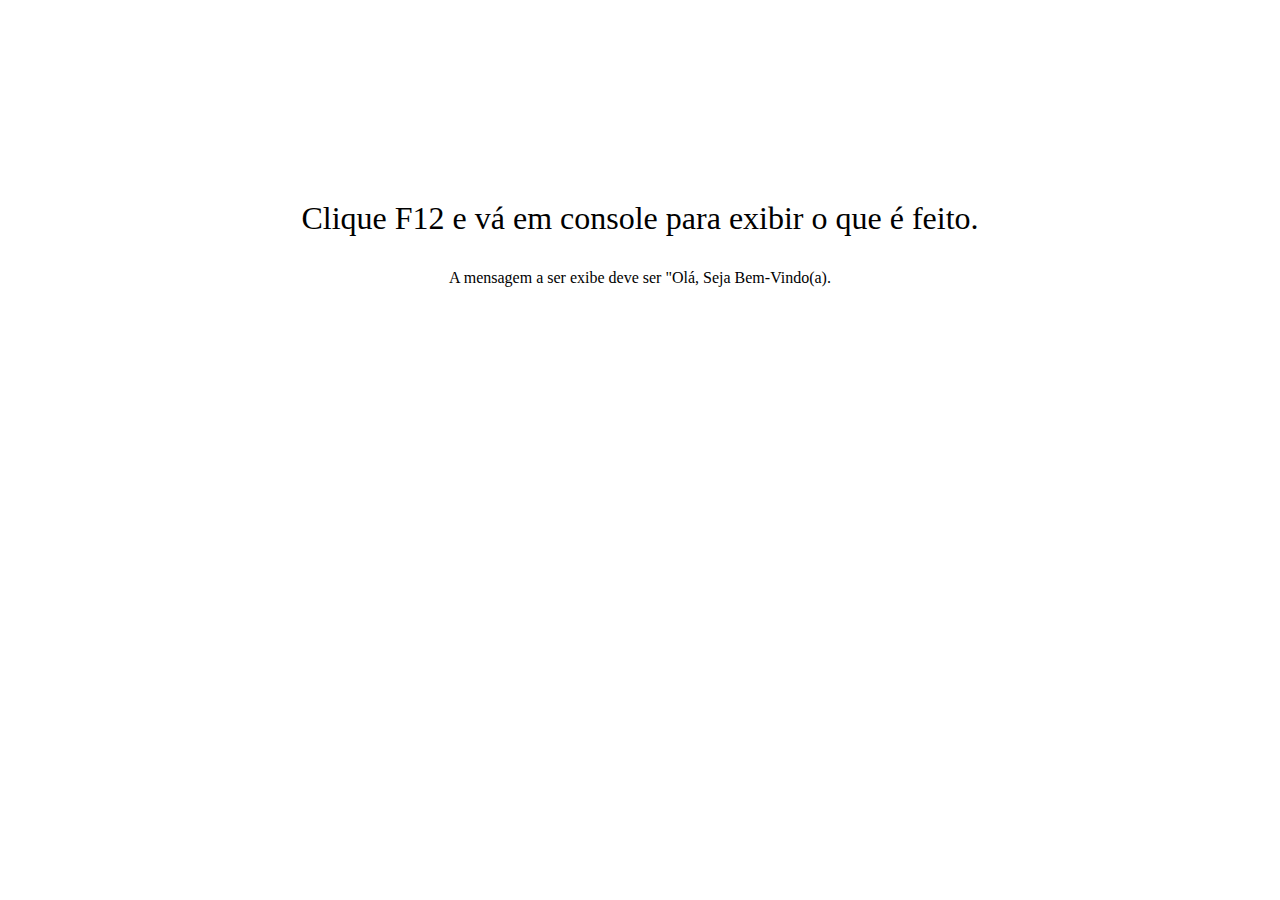
<file: concatenacao/index.html>
<!DOCTYPE html>
<html lang="pt-br">

<head>
    <meta charset="UTF-8">
    <meta name="viewport" content="width=device-width, initial-scale=1.0">
    <title>Teste de console strings</title>
</head>
<style>
    body {
        margin-top: 200px;
        text-align: center;
    }
</style>

<body>
    <p style="font-size: xx-large;">Clique F12 e vá em console para exibir o que é feito.</p>
    <P>A mensagem a ser exibe deve ser "Olá, Seja Bem-Vindo(a).</P>
    <script src="exemplos.js"></script>
</body>

</html>
</file>
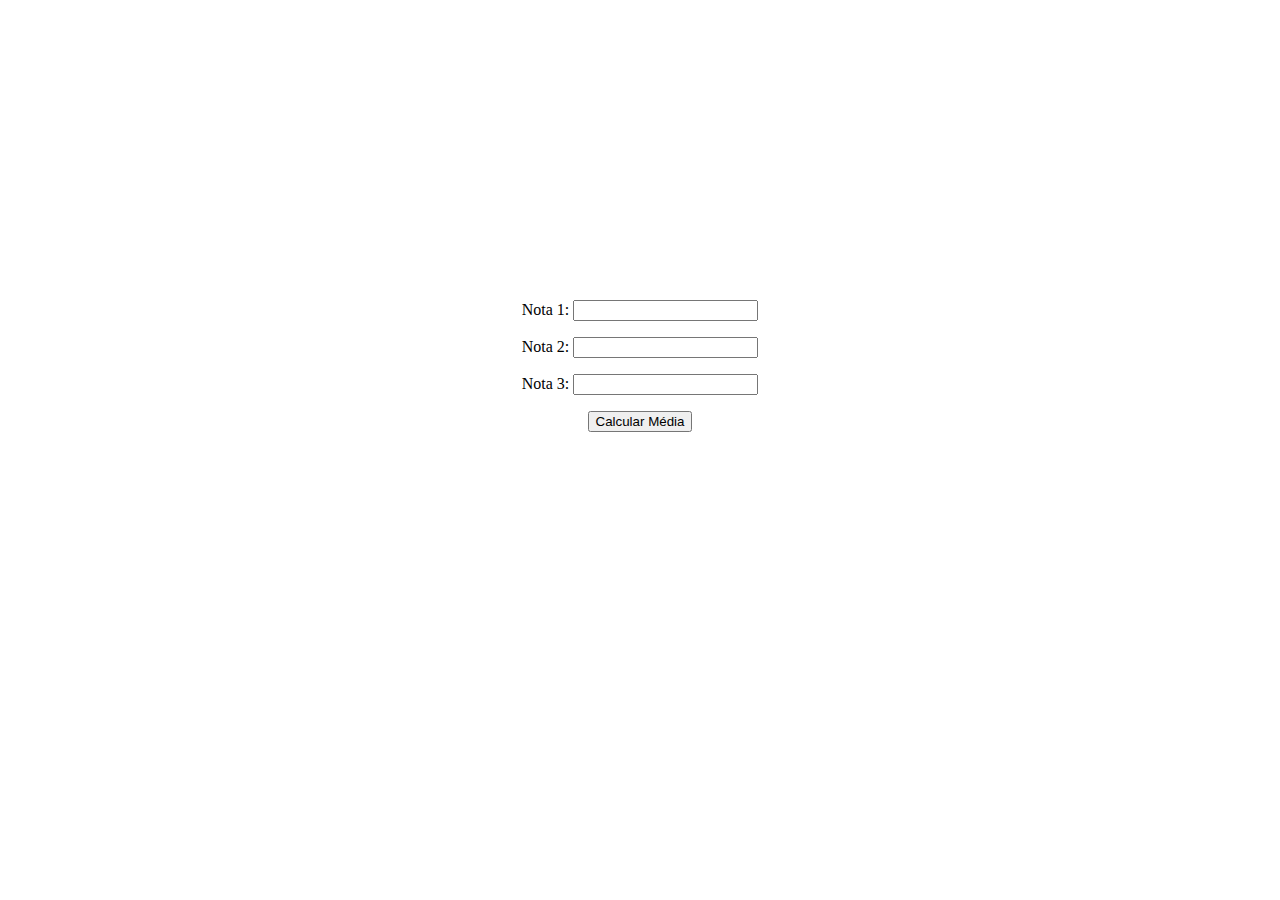
<file: condições/index.html>
<!DOCTYPE html>
<html lang="pt-br">
<head>
    <meta charset="UTF-8">
    <meta name="viewport" content="width=device-width, initial-scale=1.0">
    <title>Média</title>
    <style>
        body{
            text-align: center;
            margin-top: 300px;
        }
    </style>
</head>
<body>
    <p>Nota 1: <input type="number" id="nota1"></p>
    <p>Nota 2: <input type="number" id="nota2"></p>
    <p>Nota 3: <input type="number" id="nota3"></p>
    <button onclick="calcularMedia()">Calcular Média</button>

    <p id="resultado"></p>

    <script src="funcao_media.js"></script>
</body>
</html>
</file>
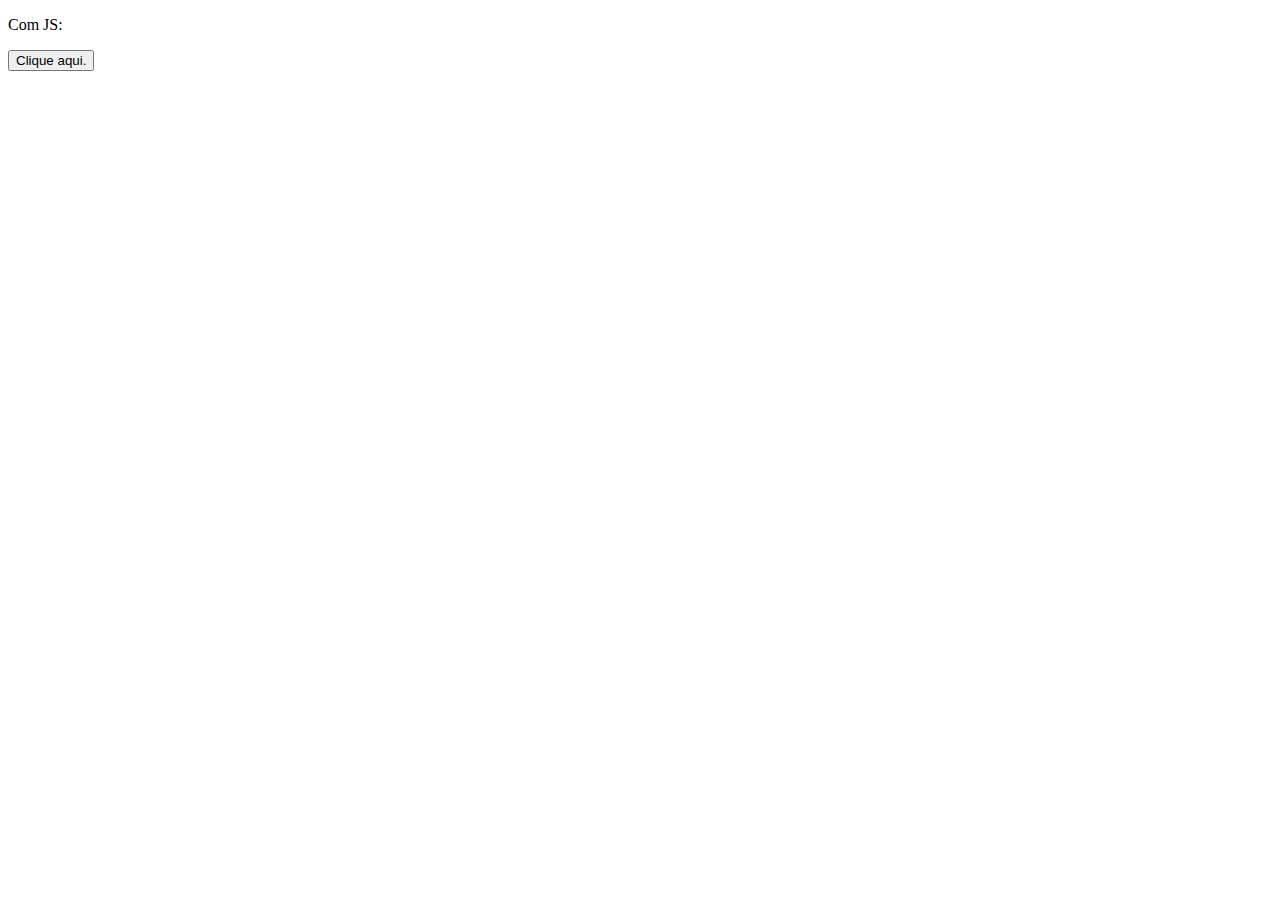
<file: eventos/index.html>
<!DOCTYPE html>
<html lang="pt-br">

<head>
    <meta charset="UTF-8">
    <meta name="viewport" content="width=device-width, initial-scale=1.0">
    <title>Eventos</title>
</head>

<body>
    <!-- <p>Sem JS:</p>
    <button id="meuBotao" onclick="botaoClicado()">Clique aqui.</button><br> -->

    <p>Com JS:</p>
    <button id="meuBotao">Clique aqui.</button>

    <script src="eventos.js"></script>
</body>

</html>
</file>
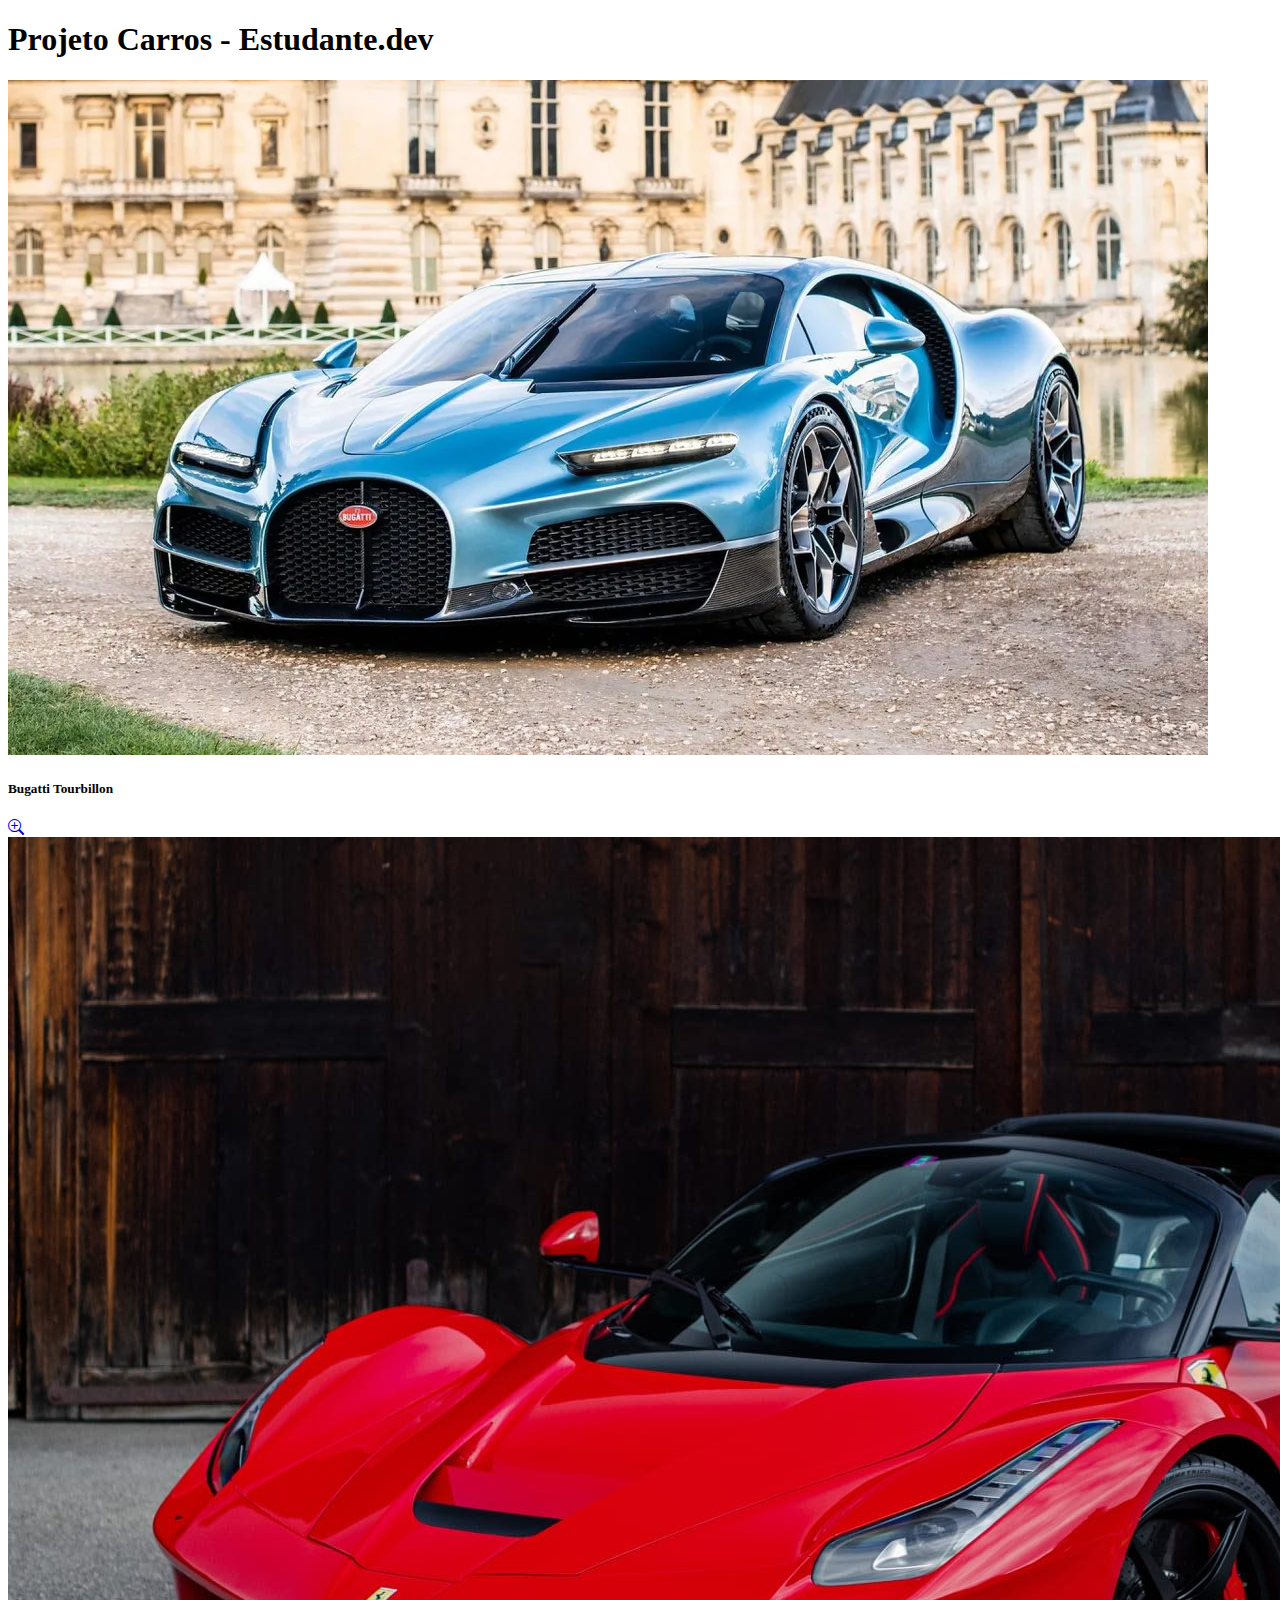
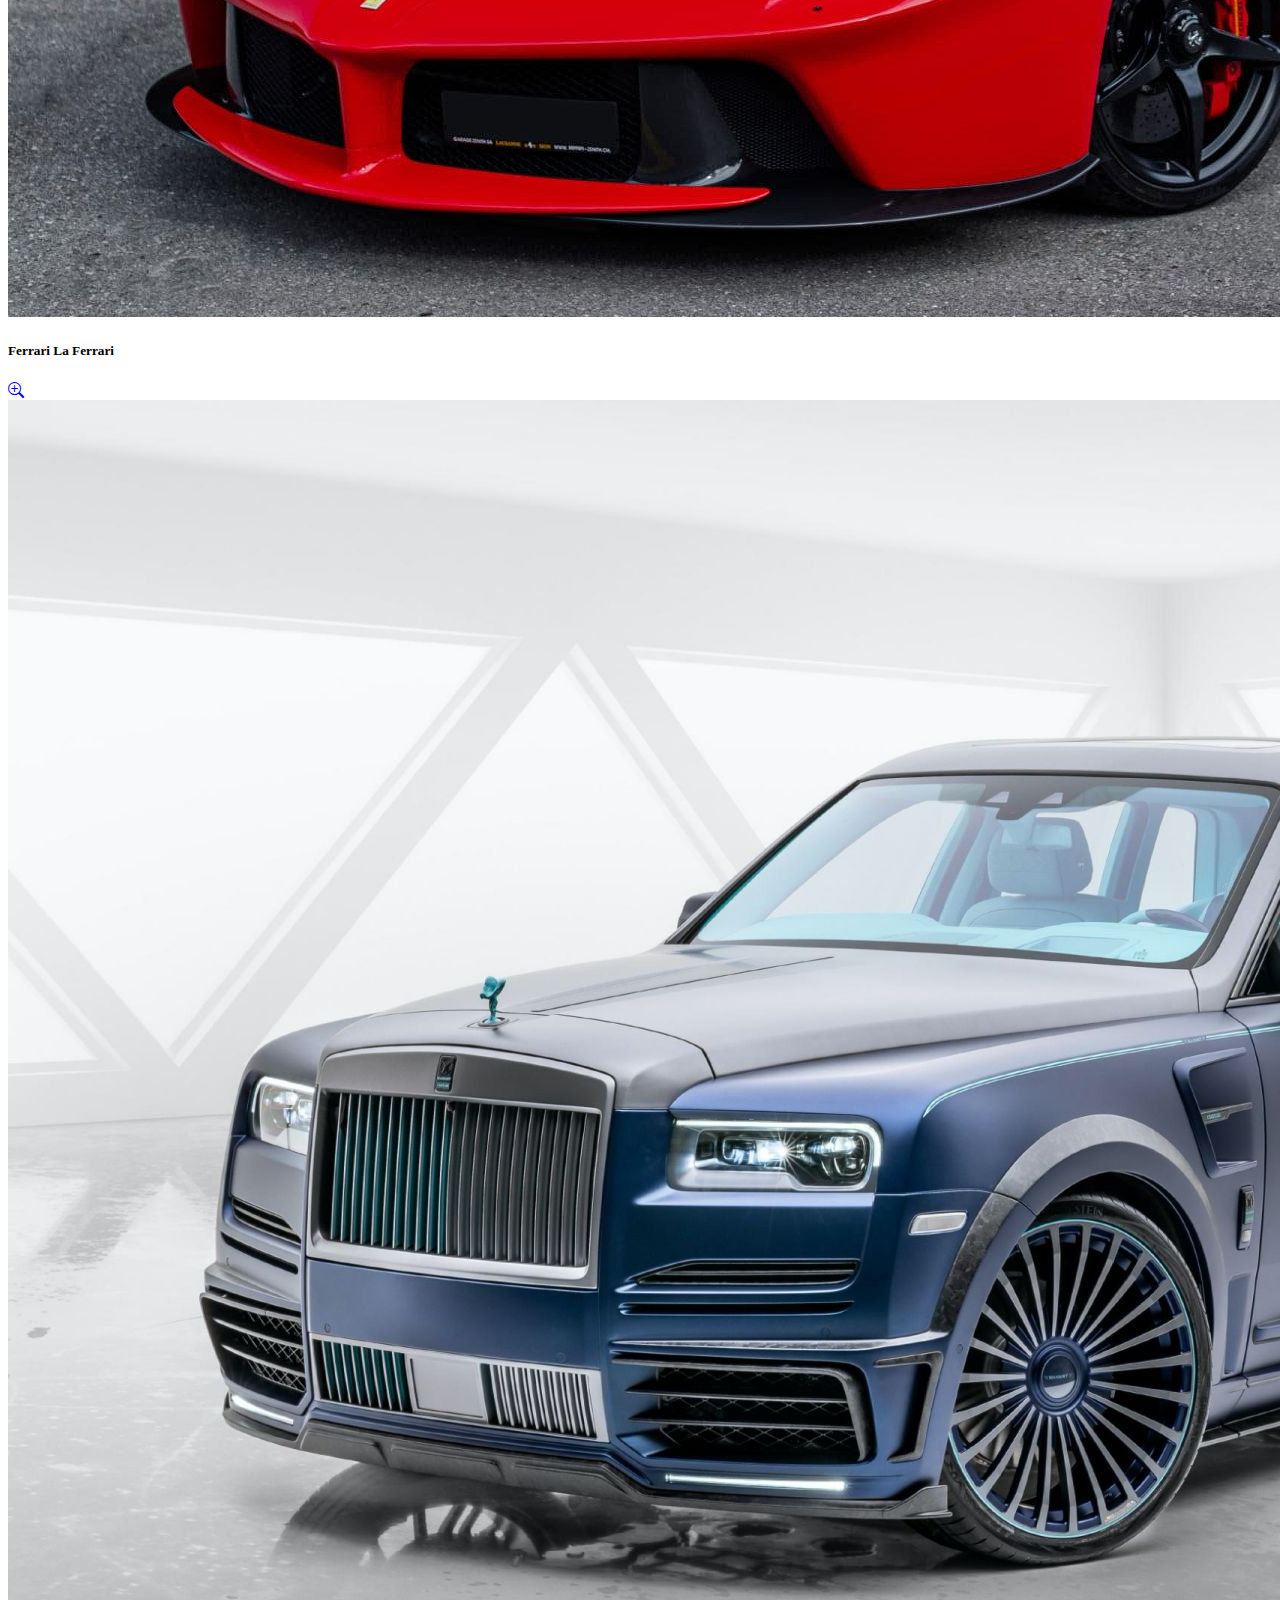
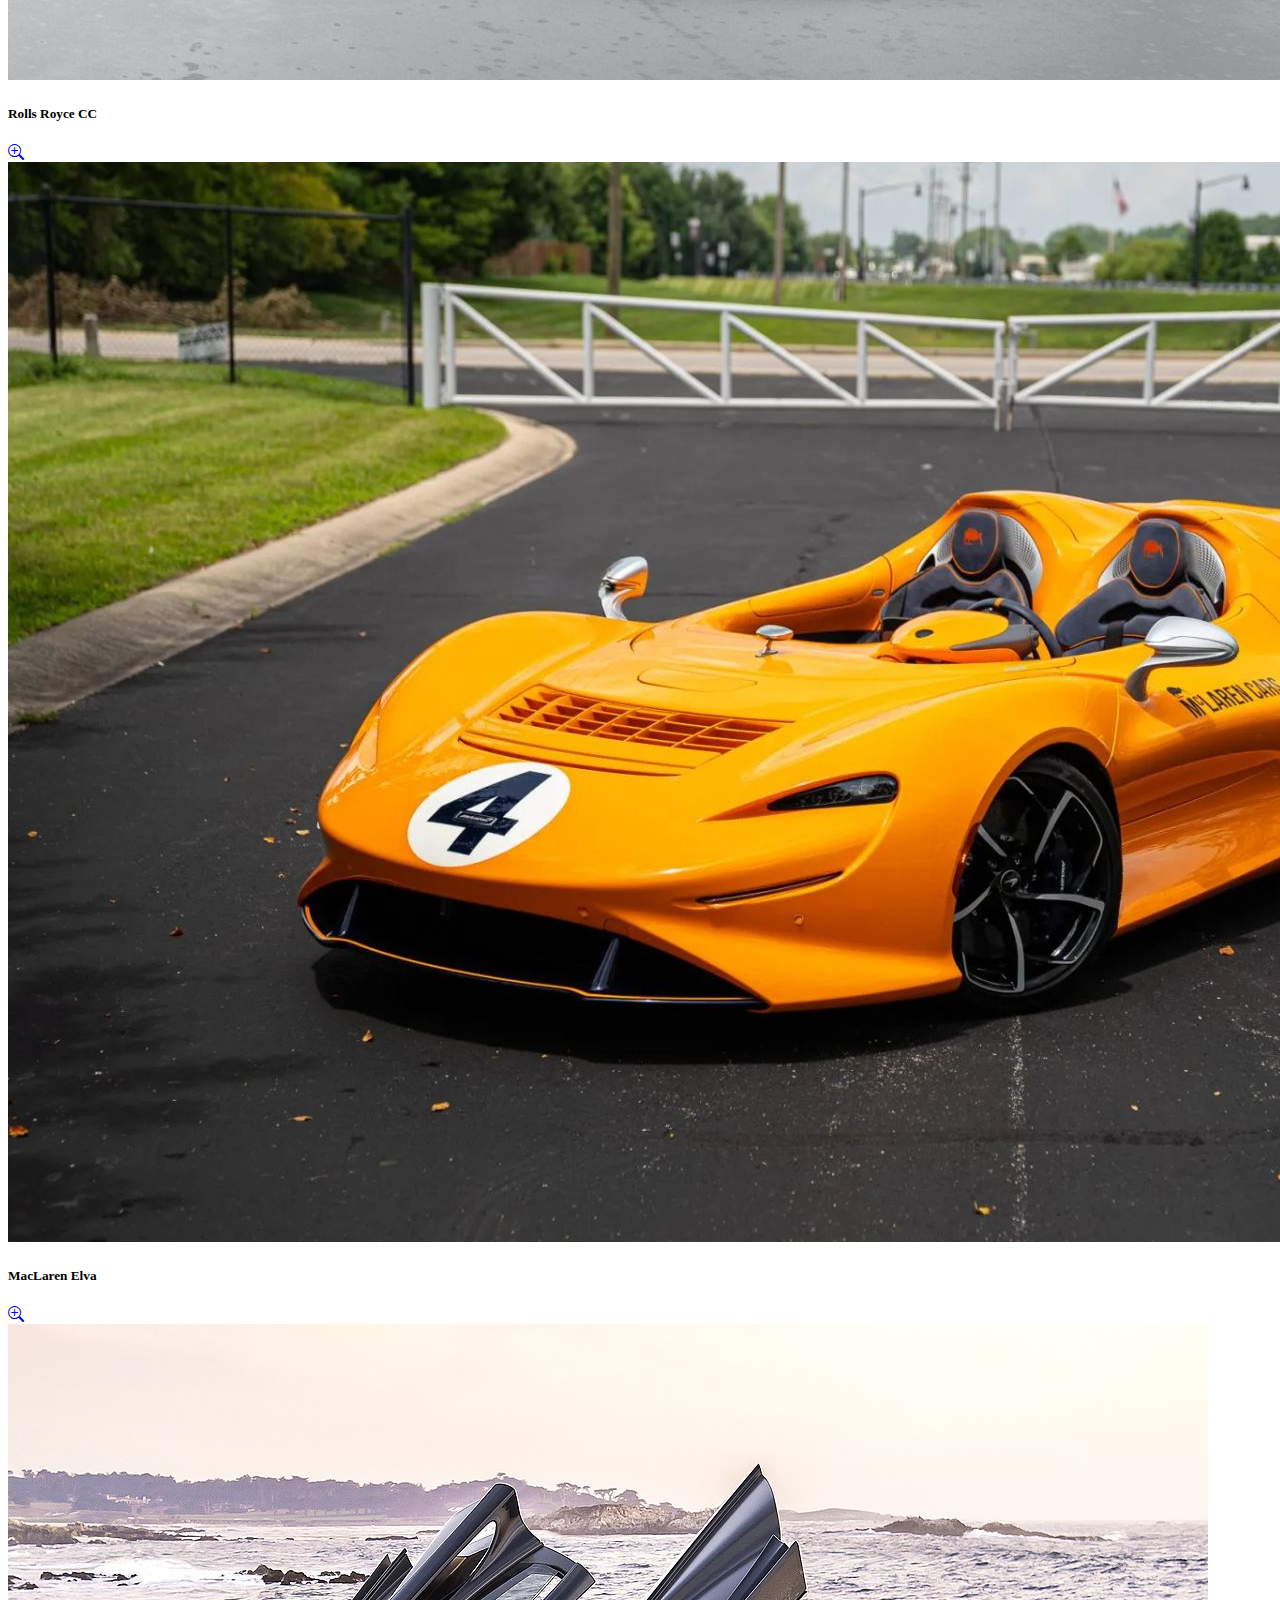
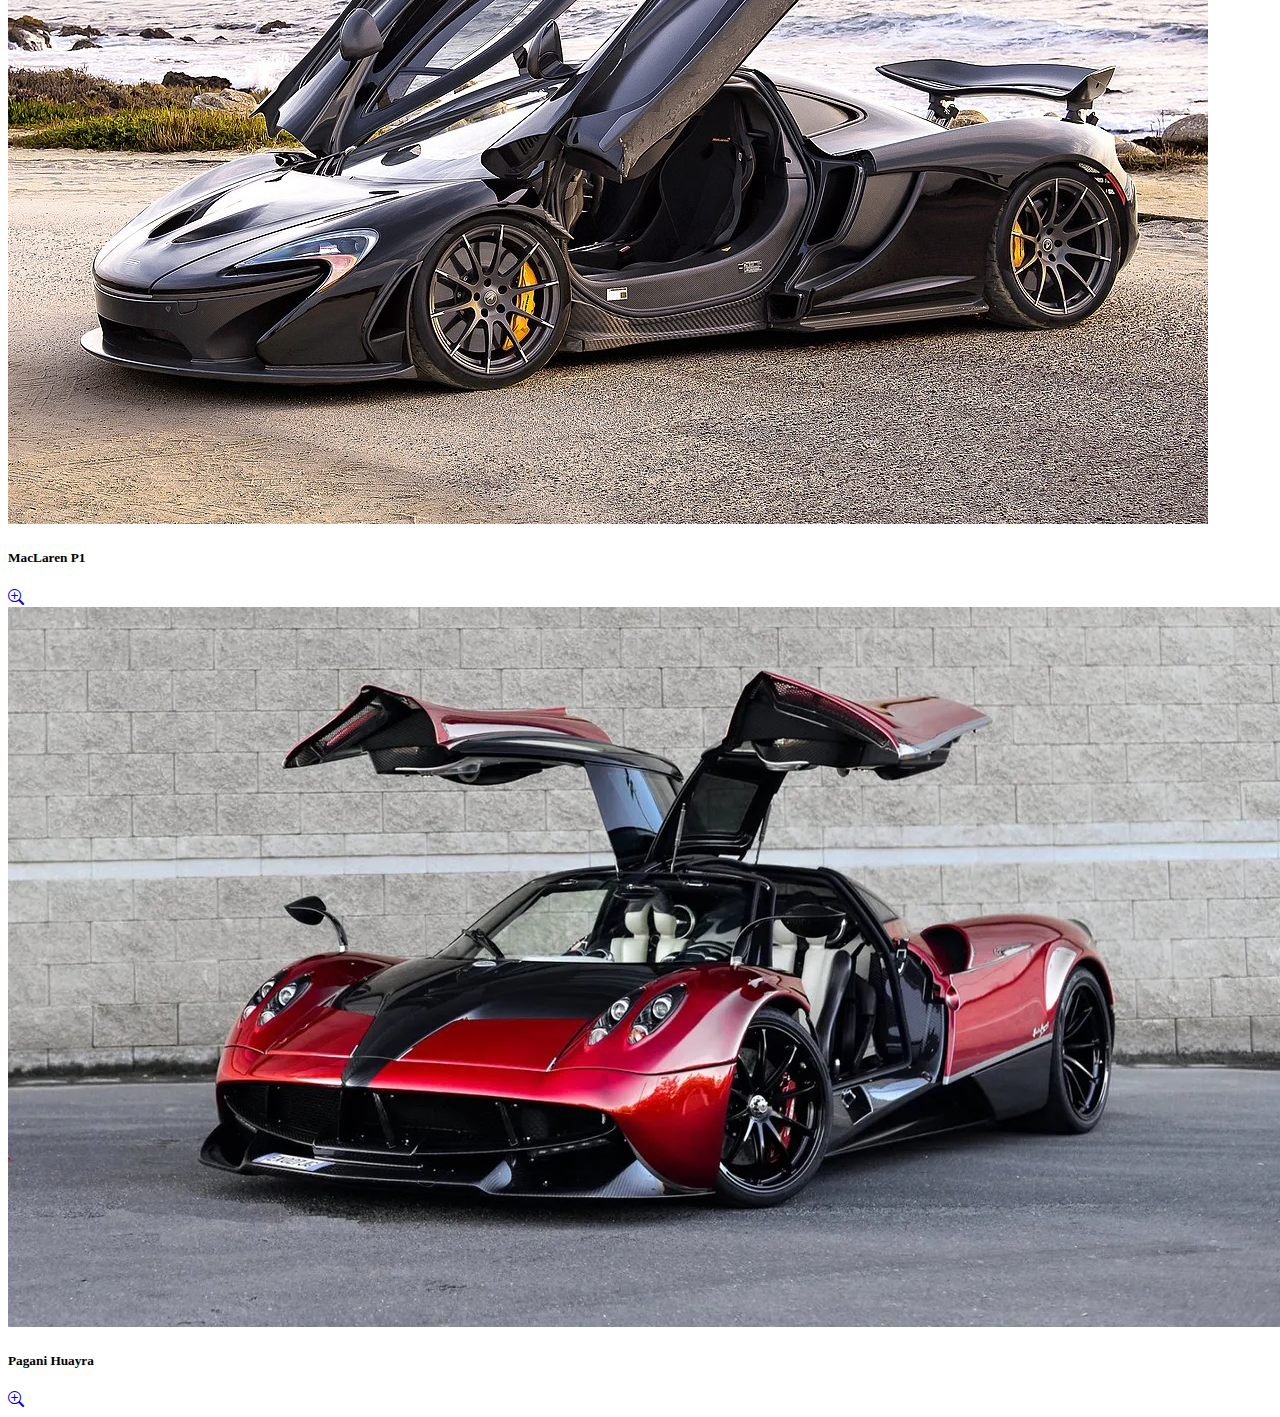
<file: projeto_site_carros/index.html>
<!DOCTYPE html>
<html lang="pt-br">

<head>
    <meta charset="UTF-8">
    <meta name="viewport" content="width=device-width, initial-scale=1.0">
    <link href="https://cdn.jsdelivr.net/npm/bootstrap@5.3.7/dist/css/bootstrap.min.css" rel="stylesheet"
        integrity="sha384-LN+7fdVzj6u52u30Kp6M/trliBMCMKTyK833zpbD+pXdCLuTusPj697FH4R/5mcr" crossorigin="anonymous">
    <link rel="stylesheet" href="https://cdn.jsdelivr.net/npm/bootstrap-icons@1.13.1/font/bootstrap-icons.min.css">
    <title>Carros raros</title>
</head>

<body>
    <h1 class="text-center">Projeto Carros - Estudante.dev</h1>

    <div class="container text-center">
        <div class="row" id="cards">
        </div>
    </div>

    <script src="https://cdn.jsdelivr.net/npm/bootstrap@5.3.7/dist/js/bootstrap.bundle.min.js"
        integrity="sha384-ndDqU0Gzau9qJ1lfW4pNLlhNTkCfHzAVBReH9diLvGRem5+R9g2FzA8ZGN954O5Q"
        crossorigin="anonymous"></script>

    <script src="javascript.js"></script>
</body>

</html>
</file>
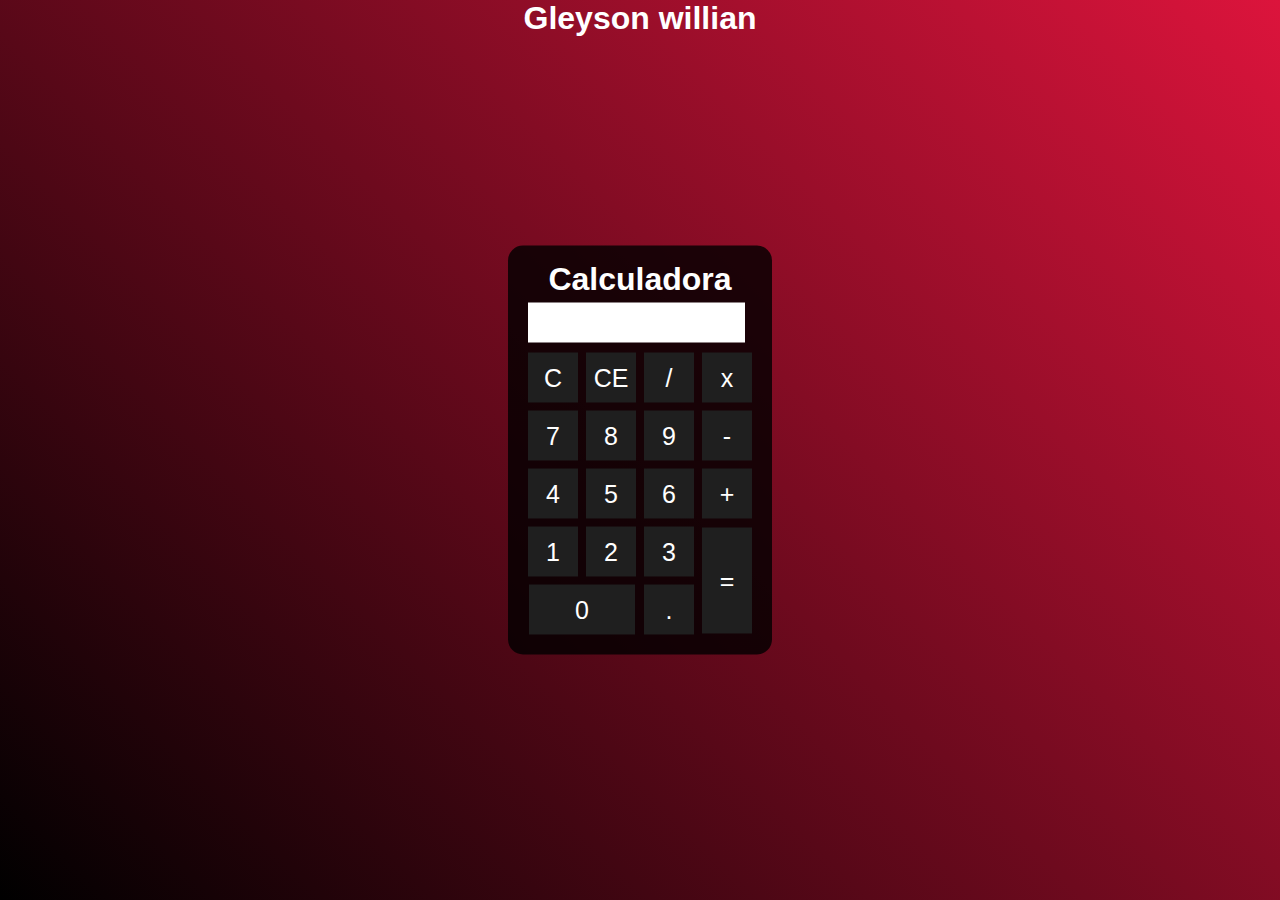
<file: calculadora/calculadora_v1.html>
<!DOCTYPE html>
<html lang="pt-br">
<head>
    <meta charset="UTF-8">
    <meta name="viewport" content="width=device-width, initial-scale=1.0">
    <title>Calculadora - versão 1.0</title>
</head>
<style>
    *{
        margin: 0;
        padding: 0;
    }
    .fundo{
        background-image: linear-gradient(45deg, black, crimson);
        height: 100vh;
        color: white;
        font-family: Arial, Helvetica, sans-serif;
        text-align: center;
    }
    .calculadora{
        position: absolute;
        background-color: rgb(0, 0, 0, 0.8);
        top: 50%;
        left: 50%;
        transform: translate(-50%, -50%);
        border-radius: 15px;
        padding: 15px;
    }
    .botao{
        width: 50px;
        height: 50px;
        font-size: 25px;
        cursor: pointer;
        background-color: rgb(31,31,31);
        border: none;
        color: #fff;
        margin: 3px;
    }
    .botao:hover{
        background-color: black;
    }
    #resultado{
        background-color: white;
        width: 207px;
        height: 30px;
        margin: 5px;
        font-size: 25px;
        color: black;
        text-align: right;
        padding: 5px;
    }
</style>
<body>
    <div class="fundo">
        <h1>Gleyson willian</h1>
        <div class="calculadora">
            <h1>Calculadora</h1>
            <p id="resultado"></p>
            <table>
                <tr>
                    <td><button class="botao" onclick="clean()">C</button></td>
                    <td><button class="botao" onclick="back('')">CE</button></td>
                    <td><button class="botao" onclick="insert('/')">/</button></td>
                    <td><button class="botao" onclick="insert('x')">x</button></td>
                </tr>
                <tr>
                    <td><button class="botao" onclick="insert('7')">7</button></td>
                    <td><button class="botao" onclick="insert('8')">8</button></td>
                    <td><button class="botao" onclick="insert('9')">9</button></td>
                    <td><button class="botao" onclick="insert('-')">-</button></td>
                </tr>
                <tr>
                    <td><button class="botao" onclick="insert('4')">4</button></td>
                    <td><button class="botao" onclick="insert('5')">5</button></td>
                    <td><button class="botao" onclick="insert('6')">6</button></td>
                    <td><button class="botao" onclick="insert('+')">+</button></td>
                </tr>
                <tr>
                    <td><button class="botao" onclick="insert('1')">1</button></td>
                    <td><button class="botao" onclick="insert('2')">2</button></td>
                    <td><button class="botao" onclick="insert('3')">3</button></td>
                    <td rowspan="2"><button class="botao" style="height: 106px;" onclick="calcular()">=</button></td>
                </tr>
                <tr>
                    <td colspan="2"><button class="botao" style="width: 106px;" onclick="insert('0')">0</button></td>
                    <td><button class="botao" onclick="insert('.')">.</button></td>
                </tr>
            </table>
        </div>
    </div>
    <script>
        function insert(num){
            var numero = document.getElementById('resultado').innerHTML;
            document.getElementById('resultado').innerHTML = numero + num;
        }
        function clean(){
            document.getElementById('resultado').innerHTML = "";
        }
        function back(){
            var resultado = document.getElementById('resultado').innerHTML;
            document.getElementById('resultado').innerHTML = resultado.substring(0, resultado.length-1);
        }
        function calcular(){
            var resultado = document.getElementById('resultado').innerHTML;
            if(resultado){
                document.getElementById('resultado').innerHTML = eval(resultado);
            }else{
                document.getElementById('resultado').innerHTML = "Erro";
            }
        }
    </script>
</body>
</html>
</file>
